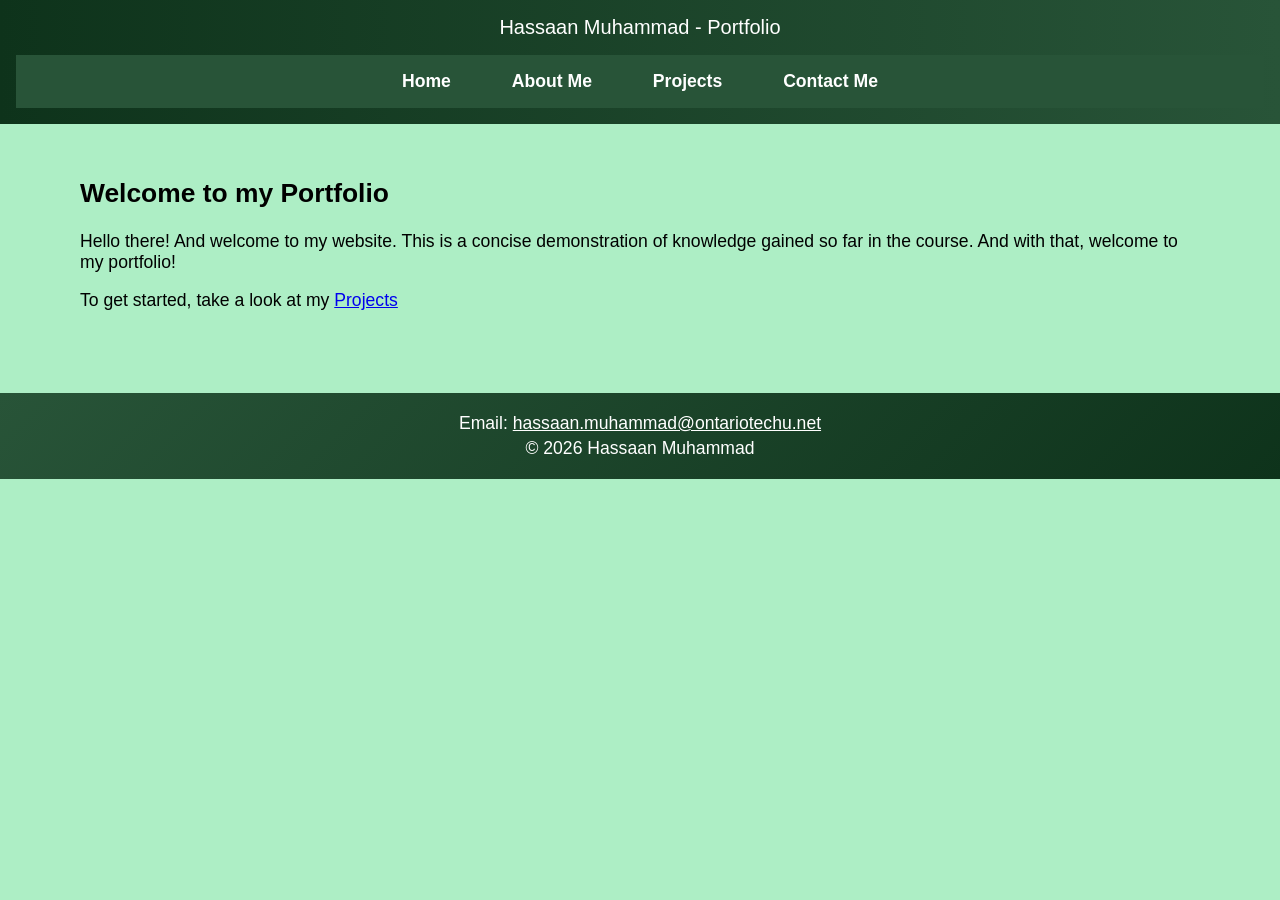
<file: index.html>
<!DOCTYPE html>
<!--Declares document type to modern html5-->
<!--declares page language for screen readers and translators-->
<html lang="en">

<!--information about the page-->
<head>
    <meta charset="UTF-8">
    <!--viewport:
    tells phones to use a device's real screen width. Without this line,
    mobile browsers will shrink this page down.-->
    <!--initial-scale: tells browser no zoom on load-->
    <meta name="viewport" content="width=device-width, initial-scale=1.0">
    <!--Sets the title for the web page-->
    <title>Home | Hassaan Muhammad PORTFOLIO</title>

    <!--Connects to our style.css file-->
    <link rel="stylesheet" href="style.css">
    <!-- Tablet styles load only when the screen is 768px wide or more -->
    <link rel="stylesheet" href="tablet.css" media="screen and (min-width: 768px)">
    <!-- Laptop styles load only when the screen is 1024px wide or more -->
    <link rel="stylesheet" href="laptop.css" media="screen and (min-width: 1024px)">



</head>
<body>

    <!--Introductory area of the index page, at the top-->
    <header>
        <p class="site-title">Hassaan Muhammad - Portfolio</p>

        <!--marks this next block as a main navigation for efficient use by users-->
        <nav>
            <!--unordered list, as order of sequence doesnt matter-->
            <ul class="navbar">
                <!--anchor links to other pages of the same site-->
                <li><a href="index.html">Home</a></li>
                <li><a href="about.html">About Me</a></li>
                <li><a href="projects.html">Projects</a></li>
                <li><a href="contact.html">Contact Me</a></li>
            
            </ul>
        </nav>
    </header>

    <!--header and footer stay the same across all pages, main is whats different on each-->
    <main>

        <!--group of relevant text-->
            <section>
                <h1>
                    Welcome to my Portfolio
                </h1>

                <p>
                    Hello there! And welcome to my website. This is a concise demonstration of knowledge gained so far in the course. And with that, welcome to my portfolio!
                </p>
                <!--anchor link in the middle of text-->
                <p>
                  To get started, take a look at my <a href="projects.html">Projects</a>  
                </p>
            </section>

    </main>



    <!--closing area for contact info-->
    <footer>
        <!--a wrapper, gives css a way to style the footer-content -->
            <div class="footer-content">
                <!--opens users default email client and creates a draft to my email-->
                <p>Email: <a href="mailto:hassaan.muhammad@ontariotechu.net">hassaan.muhammad@ontariotechu.net</a></p>
                <p>&copy; 2026 Hassaan Muhammad</p>
            </div>
    </footer>
    
</body>
</html>
</file>
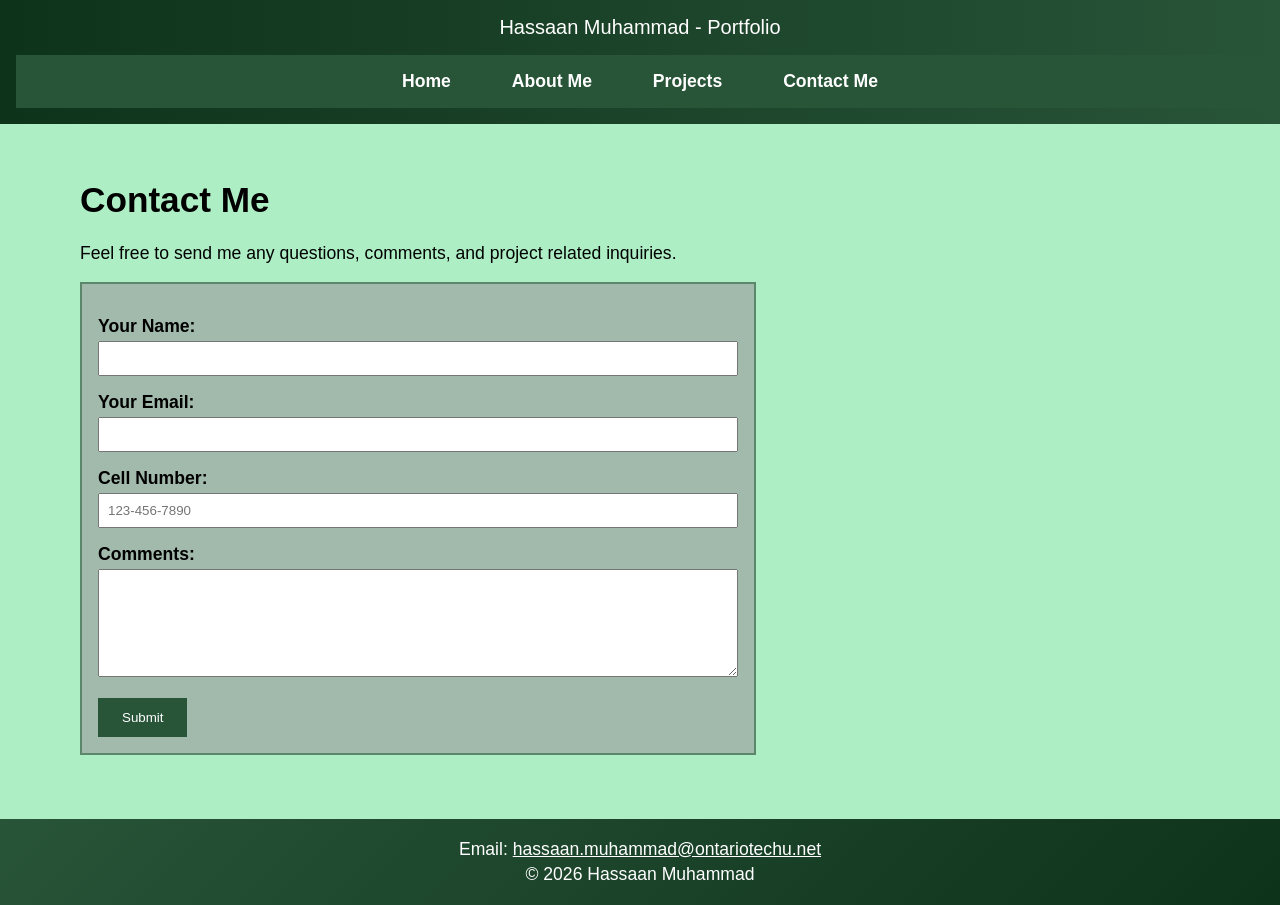
<file: contact.html>
<!DOCTYPE html>
<html lang="en">

<head>
    <meta charset="UTF-8">
    <meta name="viewport" content="width=device-width, initial-scale=1.0">
    <title>Contact Me | Hassaan Muhammad Portfolio</title>

    <!--Connects to our style.css file-->
    <link rel="stylesheet" href="style.css">
    <!-- Tablet styles load only when the screen is 768px wide or more -->
    <link rel="stylesheet" href="tablet.css" media="screen and (min-width: 768px)">
    <!-- Laptop styles load only when the screen is 1024px wide or more -->
    <link rel="stylesheet" href="laptop.css" media="screen and (min-width: 1024px)">
</head>

<body>

    <!-- Header: site name and main navigation, same on every page -->
    <header>
        <p class="site-title">Hassaan Muhammad - Portfolio</p>

        <nav>
            <ul class="navbar">
                <li><a href="index.html">Home</a></li>
                <li><a href="about.html">About Me</a></li>
                <li><a href="projects.html">Projects</a></li>
                <li><a href="contact.html">Contact Me</a></li>
            </ul>
        </nav>
    </header>

    <!-- Main content: page heading and the contact form -->
    <main>
        <h1>Contact Me</h1>
        <p>Feel free to send me any questions, comments, and project related inquiries.</p>

        <!-- Form: no server is connected, so this demonstrates the layout and validation only -->
        <form method="get">

            <!-- Name: required, between 2 and 50 characters -->
            <label for="name">Your Name:</label>
            <input type="text" id="name" name="name" required minlength="2" maxlength="50">

            <!-- Email: type="email" makes the browser check the address format -->
            <label for="email">Your Email:</label>
            <input type="email" id="email" name="email" required>

            <!-- Phone: pattern requires the format 905-555-1234 -->
            <label for="phone">Cell Number:</label>
            <input type="tel" id="phone" name="phone" required
                   pattern="[0-9]{3}-[0-9]{3}-[0-9]{4}"
                   placeholder="123-456-7890"
                   title="Enter a phone number ie. xxx-xxx-xxxx">

            <!-- Comments: required, at least 10 characters -->
            <label for="comments">Comments:</label>
            <textarea id="comments" name="comments" rows="6" required minlength="10"></textarea>

            <button type="submit">Submit</button>
        </form>
    </main>

    <!--closing area for contact info-->
    <footer>
        <!--a wrapper, gives css a way to style the footer-content -->
        <div class="footer-content">
            <p>Email: <a href="mailto:hassaan.muhammad@ontariotechu.net">hassaan.muhammad@ontariotechu.net</a></p>
            <p>&copy; 2026 Hassaan Muhammad</p>
        </div>
    </footer>

</body>
</html>
</file>
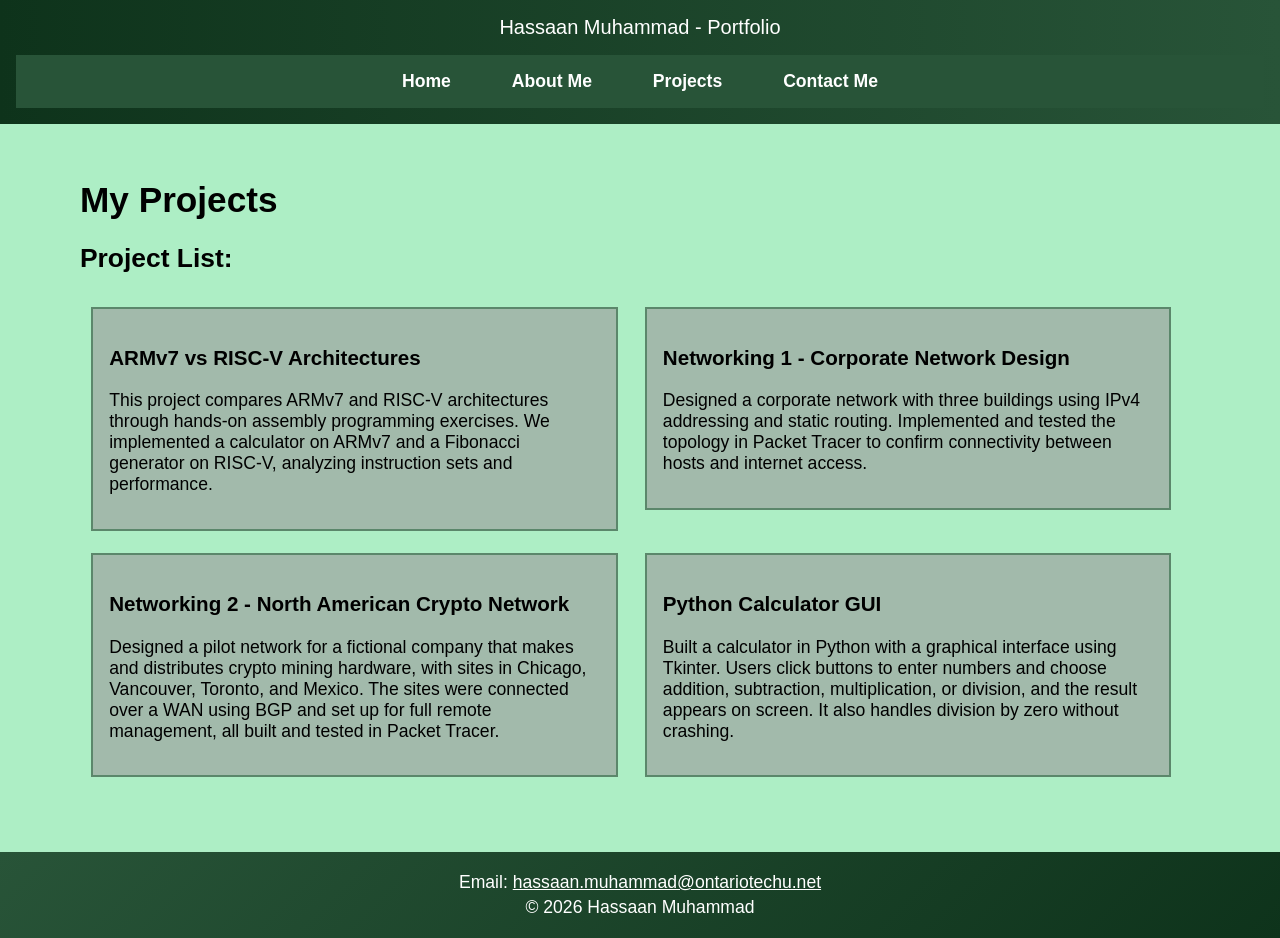
<file: projects.html>
<!DOCTYPE html>
<html lang="en">

<head>
    <meta charset="UTF-8">
    <meta name="viewport" content="width=device-width, initial-scale=1.0">
    <title>Projects | Hassaan Muhammad Portfolio</title>

    <!--Connects to our style.css file-->
    <link rel="stylesheet" href="style.css">
    <!-- Tablet styles load only when the screen is 768px wide or more -->
    <link rel="stylesheet" href="tablet.css" media="screen and (min-width: 768px)">
    <!-- Laptop styles load only when the screen is 1024px wide or more -->
    <link rel="stylesheet" href="laptop.css" media="screen and (min-width: 1024px)">
</head>

<body>

    <header>
        <p class="site-title">Hassaan Muhammad - Portfolio</p>

            <!--Marks this next block as a main navigation for efficient use by users-->
            <nav>
                <!--Unordered list, as order of sequence doesnt matter-->
                <ul class="navbar">
                    <!--anchor links to other pages of the same site-->
                    <li><a href="index.html">Home</a></li>
                    <li><a href="about.html">About Me</a></li>
                    <li><a href="projects.html">Projects</a></li>
                    <li><a href="contact.html">Contact Me</a></li>
            
                </ul>
            </nav>
    </header>


    <!--Main content: the page heading and my four projects-->
    <main>
        <h1>My Projects</h1>

        <!--Groups all project cards together-->
        <section>

            <h2>Project List:</h2>

            <article class="project-card">
            
                <h3>ARMv7 vs RISC-V Architectures</h3>
            
                <p>This project compares ARMv7 and RISC-V architectures through hands-on assembly programming exercises. We implemented a calculator on ARMv7 and a Fibonacci generator on RISC-V, analyzing instruction sets and performance.</p>
            </article>

            <article class="project-card">
                
                <h3>Networking 1 - Corporate Network Design</h3>
            
                <p>Designed a corporate network with three buildings using IPv4 addressing and static routing. Implemented and tested the topology in Packet Tracer to confirm connectivity between hosts and internet access.</p>
            </article>

            <article class="project-card">
                
                <h3>Networking 2 - North American Crypto Network</h3>
                
                <p>Designed a pilot network for a fictional company that makes and distributes crypto mining hardware, with sites in Chicago, Vancouver, Toronto, and Mexico. The sites were connected over a WAN using BGP and set up for full remote management, all built and tested in Packet Tracer.</p>
            </article>

            <article class="project-card">
                
                <h3>Python Calculator GUI</h3>
            
                <p>Built a calculator in Python with a graphical interface using Tkinter. Users click buttons to enter numbers and choose addition, subtraction, multiplication, or division, and the result appears on screen. It also handles division by zero without crashing.</p>
            </article>
        </section>
    </main>



<!--closing area for contact info-->
    <footer>
        <!--a wrapper, gives css a way to style the footer-content -->
            <div class="footer-content">
                <!--opens users default email client and creates a draft to my email-->
                <p>Email: <a href="mailto:hassaan.muhammad@ontariotechu.net">hassaan.muhammad@ontariotechu.net</a></p>
                <p>&copy; 2026 Hassaan Muhammad</p>
            </div>
    </footer>
</body>
</html>
</file>
<file: style.css>
/* Body: page background, font, and default text colour */
body {
    margin: 0;
    padding: 0;
    font-family: Arial, sans-serif;
    background-color: #ADEEC5;
    color: #000000;
}

/* Header: linear gradient running left to right across the banner */
header {
    background: linear-gradient(to right, #0E331B, #285438);
    color: #FFFFFF;
    text-align: center;
    padding: 1rem;
}

/* Site name inside the header */
.site-title {
    font-size: 1.25rem;
    margin: 0 0 1rem 0;
}

/* Navigation list: removes bullets and centres the links in a forest green bar */
.navbar {
    list-style-type: none;
    margin: 0;
    padding: 0;
    background-color: #285438;
    text-align: center;
}

/* Each list item sits side by side instead of stacking vertically */
.navbar li {
    display: inline-block;
}

/* Links: white text, no underline, padded so they are easy to tap */
.navbar a {
    display: block;
    padding: 0.75rem 1.25rem;
    color: #FFFFFF;
    text-decoration: none;
    font-weight: bold;
}

/* Hover and keyboard focus: background darkens so the user can see where they are */
.navbar a:hover,
.navbar a:focus {
    background-color: #0E331B;
}

/* Main content: centered column that shrinks on small screens */
main {
    max-width: 60rem;
    margin: 0 auto;
    padding: 1.5rem 1rem;
}

/* Footer: angled linear gradient at 135 degrees, dark green to forest green */
footer {
    background: linear-gradient(135deg, #285438, #0E331B);
    color: #FFFFFF;
    text-align: center;
    padding: 1rem;
    margin-top: 2rem;
}

/* Footer paragraphs: removes extra spacing so the bar stays compact */
footer p {
    margin: 0.25rem 0;
}

/* Footer links: white so they stay readable on the dark green background */
footer a {
    color: #FFFFFF;
}

/* Form container: sage background with a mid green border, fills the available width */
form {
    background-color: #A2BAAB;
    padding: 1rem;
    border: 2px solid #5B876B;
}

/* Labels sit on their own line above each field */
label {
    display: block;
    margin-top: 1rem;
    font-weight: bold;
}

/* Fields fill the width of the form, box-sizing keeps padding inside that width */
input,
textarea {
    width: 100%;
    box-sizing: border-box;
    padding: 0.5rem;
    margin-top: 0.25rem;
}

/* Submit button: forest green with white text */
button {
    margin-top: 1rem;
    padding: 0.75rem 1.5rem;
    background-color: #285438;
    color: #FFFFFF;
    border: none;
    cursor: pointer;
}

/* Project cards: sage background with a mid green border, one per row on mobile */
.project-card {
    background-color: #A2BAAB;
    border: 2px solid #5B876B;
    padding: 1rem;
    margin-bottom: 1rem;
}

/* Profile photo: scales with the screen and never overflows its container */
.profile-photo {
    display: block;
    max-width: 100%;
    width: 15rem;
    height: auto;
    margin: 1rem auto;
}

/* Intro video: fluid width so it shrinks on small screens */
.intro-video {
    display: block;
    max-width: 100%;
    height: auto;
}
</file>
<file: tablet.css>
/* Tablet (768px and wider): project cards sit two per row using percentage widths, no flexbox */
.project-card {
    display: inline-block;
    vertical-align: top;
    box-sizing: border-box;
    width: 47%;
    margin: 1%;
}

/* Tablet: more breathing room around the main content */
main {
    padding: 2rem;
}
</file>
<file: laptop.css>
/* Laptop (1024px and wider): wider content column and larger text */
main {
    max-width: 70rem;
}

body {
    font-size: 1.1rem;
}

/* Laptop: form stays a readable width instead of stretching across the screen */
form {
    max-width: 40rem;
}

/* Laptop: larger nav links */
.navbar a {
    padding: 1rem 1.75rem;
}
</file>
